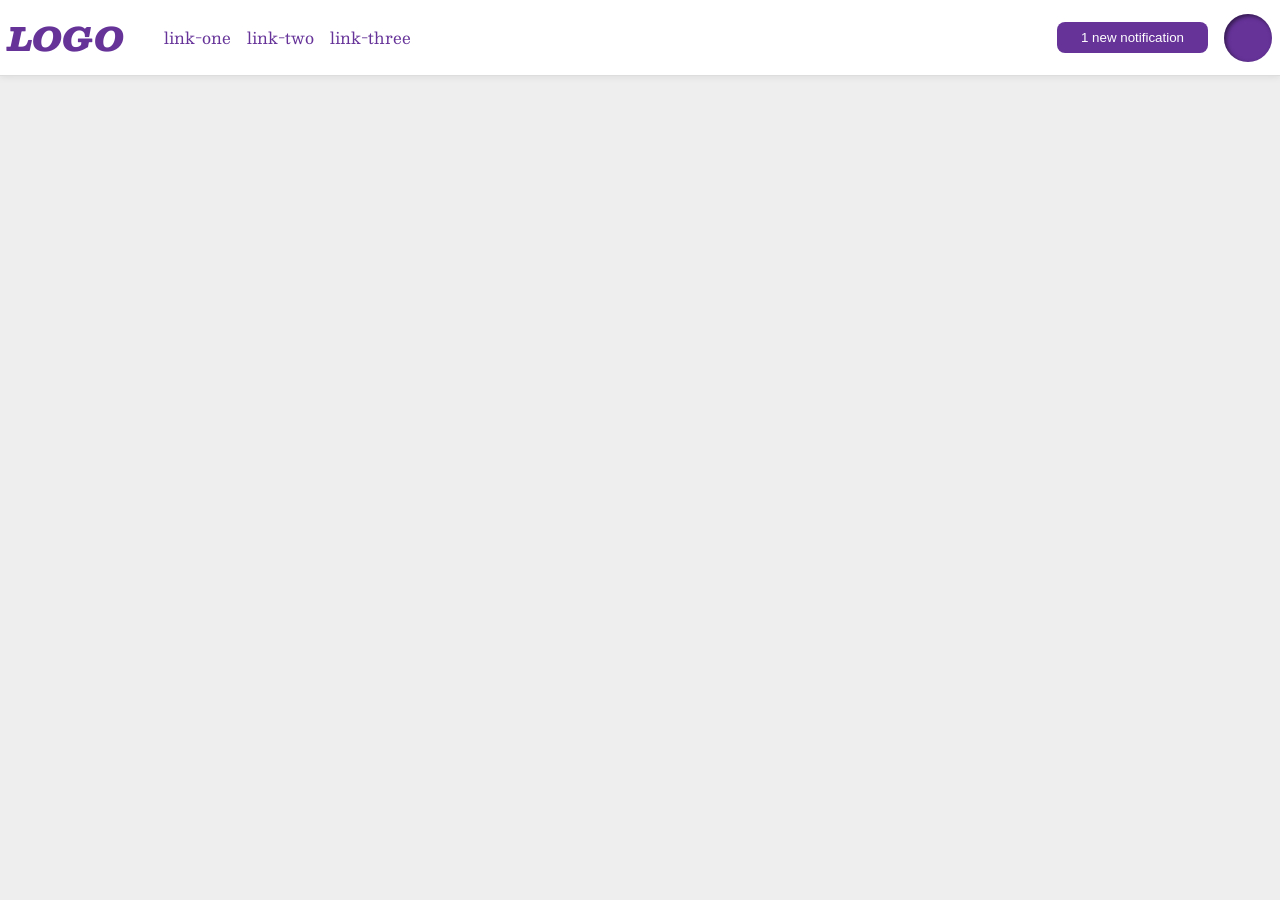
<file: foundations/flex/03-flex-header-2/index.html>
<!DOCTYPE html>
<html lang="en">

<head>
  <meta charset="UTF-8">
  <meta http-equiv="X-UA-Compatible" content="IE=edge">
  <meta name="viewport" content="width=device-width, initial-scale=1.0">
  <title>Flex Header 2</title>
  <link rel="stylesheet" href="style.css">
</head>

<body>
  <div class="header">
    <div class="left_container">
    <div class="logo">
      LOGO
    </div>
    <ul class="links">
      <li><a href="https://google.com">link-one</a></li>
      <li><a href="https://google.com">link-two</a></li>
      <li><a href="https://google.com">link-three</a></li>
    </ul>
    </div>
    <div class="right_container">
      <button class="notifications">
        1 new notification
      </button>
      <div class="profile-image"></div>
    </div>
  </div>
</body>

</html>
</file>
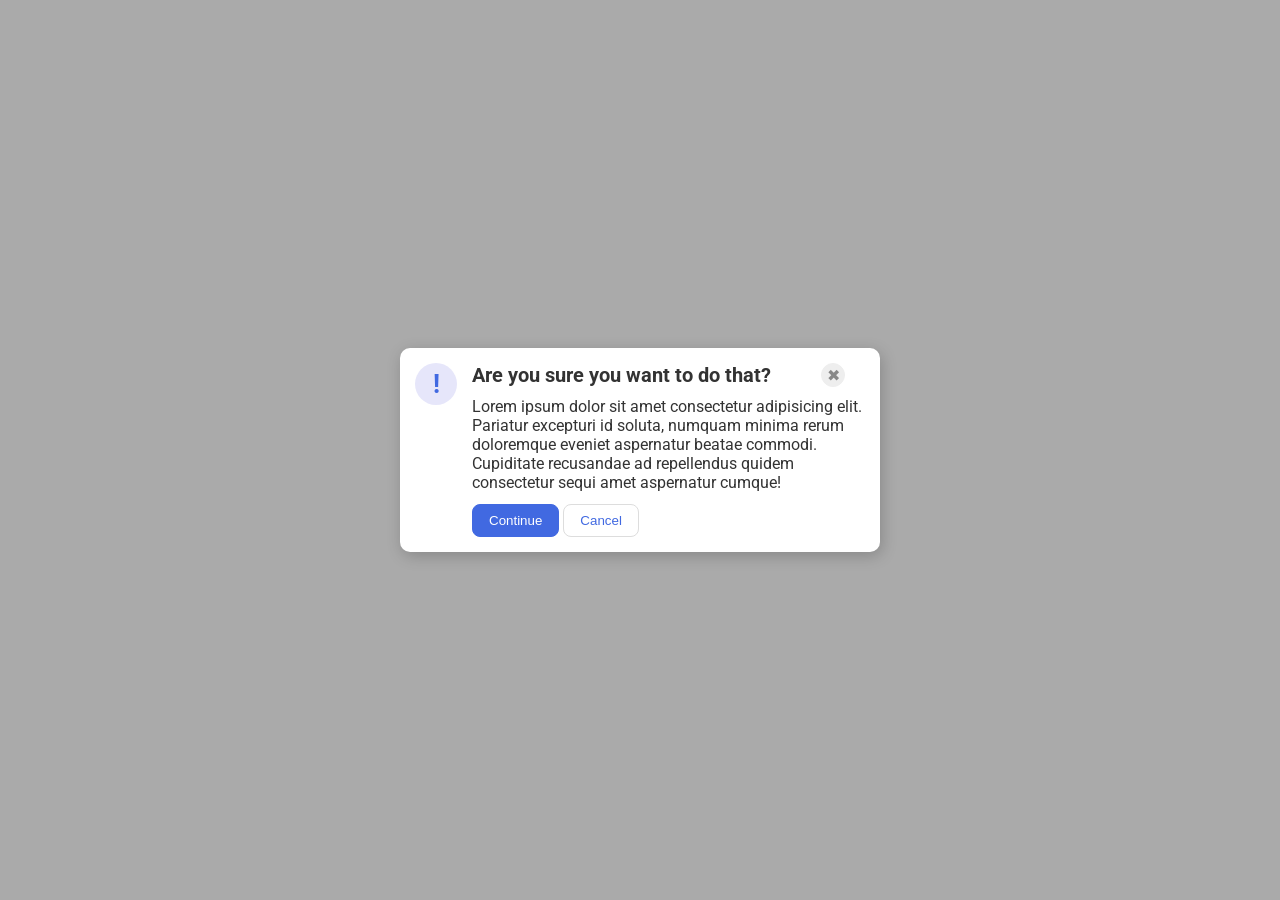
<file: foundations/flex/05-flex-modal/index.html>
<!DOCTYPE html>
<html lang="en">
  <head>
    <meta charset="UTF-8">
    <meta http-equiv="X-UA-Compatible" content="IE=edge">
    <meta name="viewport" content="width=device-width, initial-scale=1.0">
    <link rel="stylesheet" href="style.css">
    <title>Modal</title>
  </head>
  <body>
    <div class="modal">
      <div class="model_header">
        <div class="icon">!</div>
        <div class="main_container">

        <div class="header">Are you sure you want to do that?
          <button class="close-button">✖</button>
        </div>
      <div class="model_bottom">
        <div class="text">Lorem ipsum dolor sit amet consectetur adipisicing elit. Pariatur excepturi id soluta, numquam minima rerum doloremque eveniet aspernatur beatae commodi. Cupiditate recusandae ad repellendus quidem consectetur sequi amet aspernatur cumque!</div>
        <button class="continue">Continue</button>
        <button class="cancel">Cancel</button>
      </div>
      </div>
        </div>
    </div>
  </body>
</html>
</file>
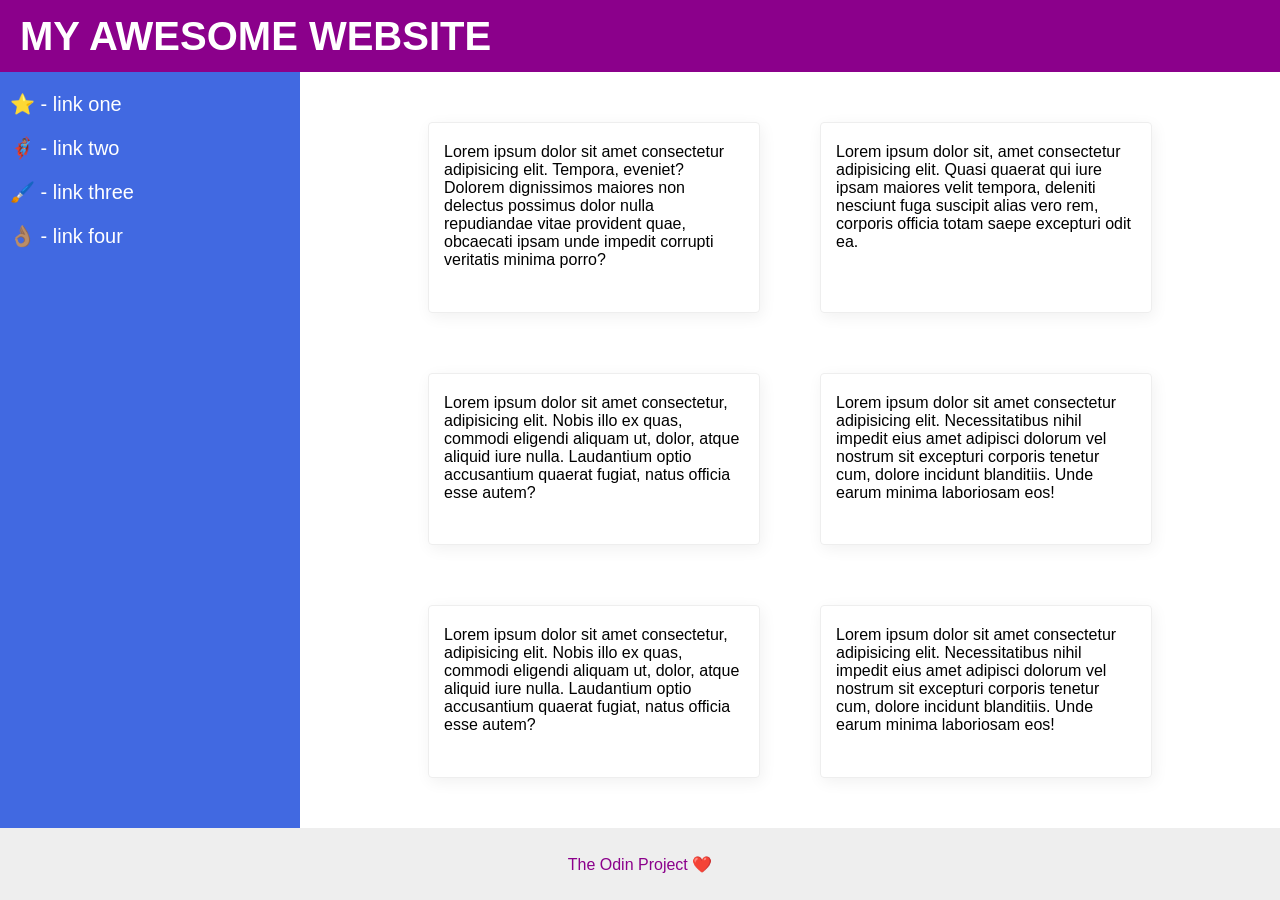
<file: foundations/flex/07-flex-layout-2/index.html>
<!DOCTYPE html>
<html lang="en">
  <head>
    <meta charset="UTF-8">
    <meta http-equiv="X-UA-Compatible" content="IE=edge">
    <meta name="viewport" content="width=device-width, initial-scale=1.0">
    <title>The Holy Grail</title>
    <link rel="stylesheet" href="style.css">
  </head>
  <body>
    <div class="header">
      MY AWESOME WEBSITE
    </div>
   <div class="main">

    <div class="sidebar">
      <ul>
        <li><a class="link" href="#">⭐ - link one</a></li>
        <li><a class="link" href="#">🦸🏽‍♂️ - link two</a></li>
        <li><a class="link" href="#">🖌️ - link three</a></li>
        <li><a class="link" href="#">👌🏽 - link four</a></li>
      </ul>
    </div>

    <div class="items_container">

      <div class="card">Lorem ipsum dolor sit amet consectetur adipisicing elit. Tempora, eveniet? Dolorem dignissimos maiores non delectus possimus dolor nulla repudiandae vitae provident quae, obcaecati ipsam unde impedit corrupti veritatis minima porro?</div>
      <div class="card">Lorem ipsum dolor sit, amet consectetur adipisicing elit. Quasi quaerat qui iure ipsam maiores velit tempora, deleniti nesciunt fuga suscipit alias vero rem, corporis officia totam saepe excepturi odit ea.</div>
      <div class="card">Lorem ipsum dolor sit amet consectetur, adipisicing elit. Nobis illo ex quas, commodi eligendi aliquam ut, dolor, atque aliquid iure nulla. Laudantium optio accusantium quaerat fugiat, natus officia esse autem?</div>
      <div class="card">Lorem ipsum dolor sit amet consectetur adipisicing elit. Necessitatibus nihil impedit eius amet adipisci dolorum vel nostrum sit excepturi corporis tenetur cum, dolore incidunt blanditiis. Unde earum minima laboriosam eos!</div>
      <div class="card">Lorem ipsum dolor sit amet consectetur, adipisicing elit. Nobis illo ex quas, commodi eligendi aliquam ut, dolor, atque aliquid iure nulla. Laudantium optio accusantium quaerat fugiat, natus officia esse autem?</div>
      <div class="card">Lorem ipsum dolor sit amet consectetur adipisicing elit. Necessitatibus nihil impedit eius amet adipisci dolorum vel nostrum sit excepturi corporis tenetur cum, dolore incidunt blanditiis. Unde earum minima laboriosam eos!</div>
    </div>

   </div> 
    
    <div class="footer">
      The Odin Project ❤️
    </div>
  </body>
</html>
</file>
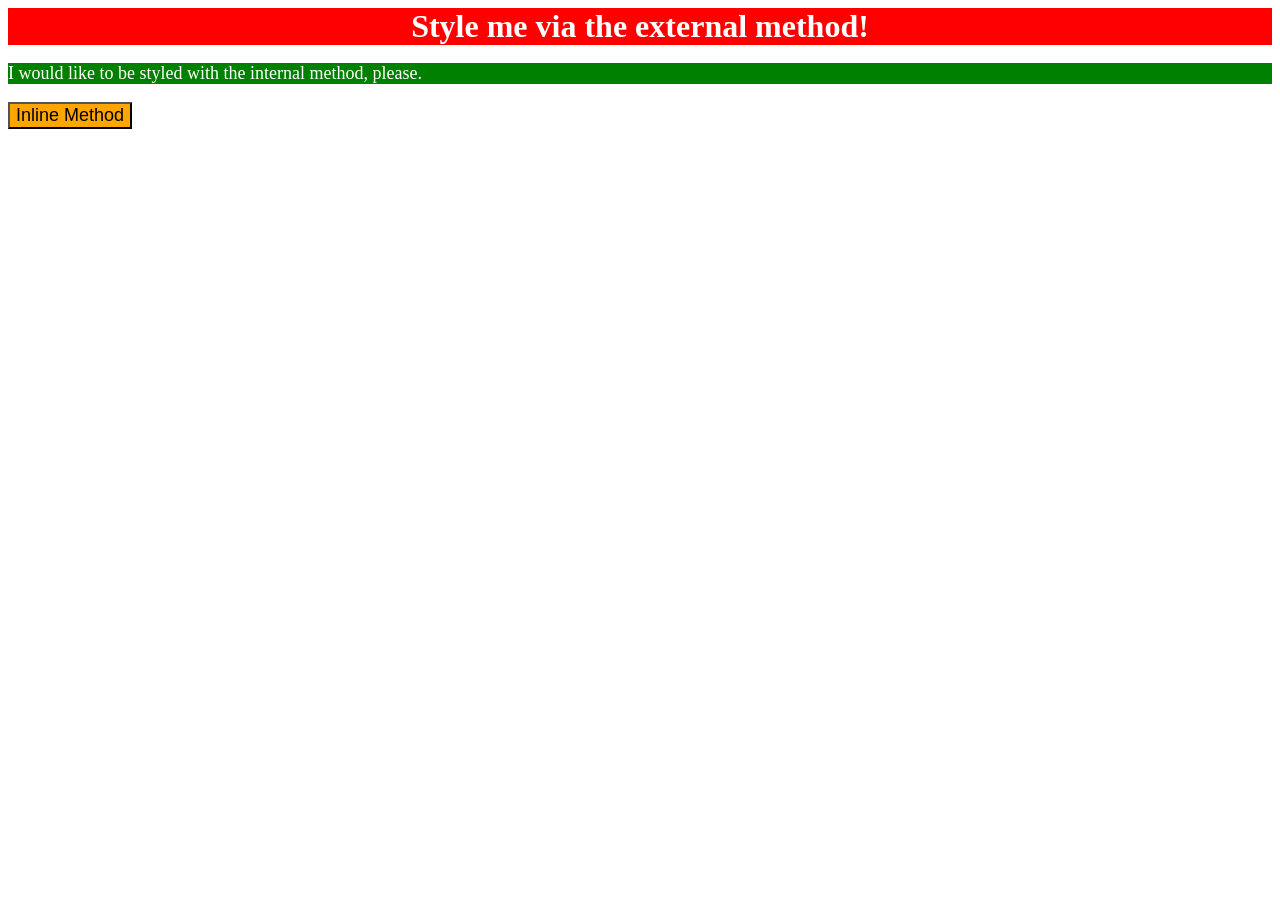
<file: foundations/intro-to-css/01-css-methods/index.html>
<!DOCTYPE html>
<html lang="en">
  <head>
    <meta charset="UTF-8">
    <meta http-equiv="X-UA-Compatible" content="IE=edge">
    <meta name="viewport" content="width=device-width, initial-scale=1.0">
    <link rel="stylesheet" href="styles.css">
    <title>Methods for Adding CSS</title>

    <style>
      p {
        color: white;
        background-color: green;
        font-size: 18px;
      }
    </style>

  </head>
  <body>
    <div>Style me via the external method!</div>
    <p>I would like to be styled with the internal method, please.</p>
    <button style="background-color: orange; font-size: 18px;">Inline Method</button>
  </body>
</html>
</file>
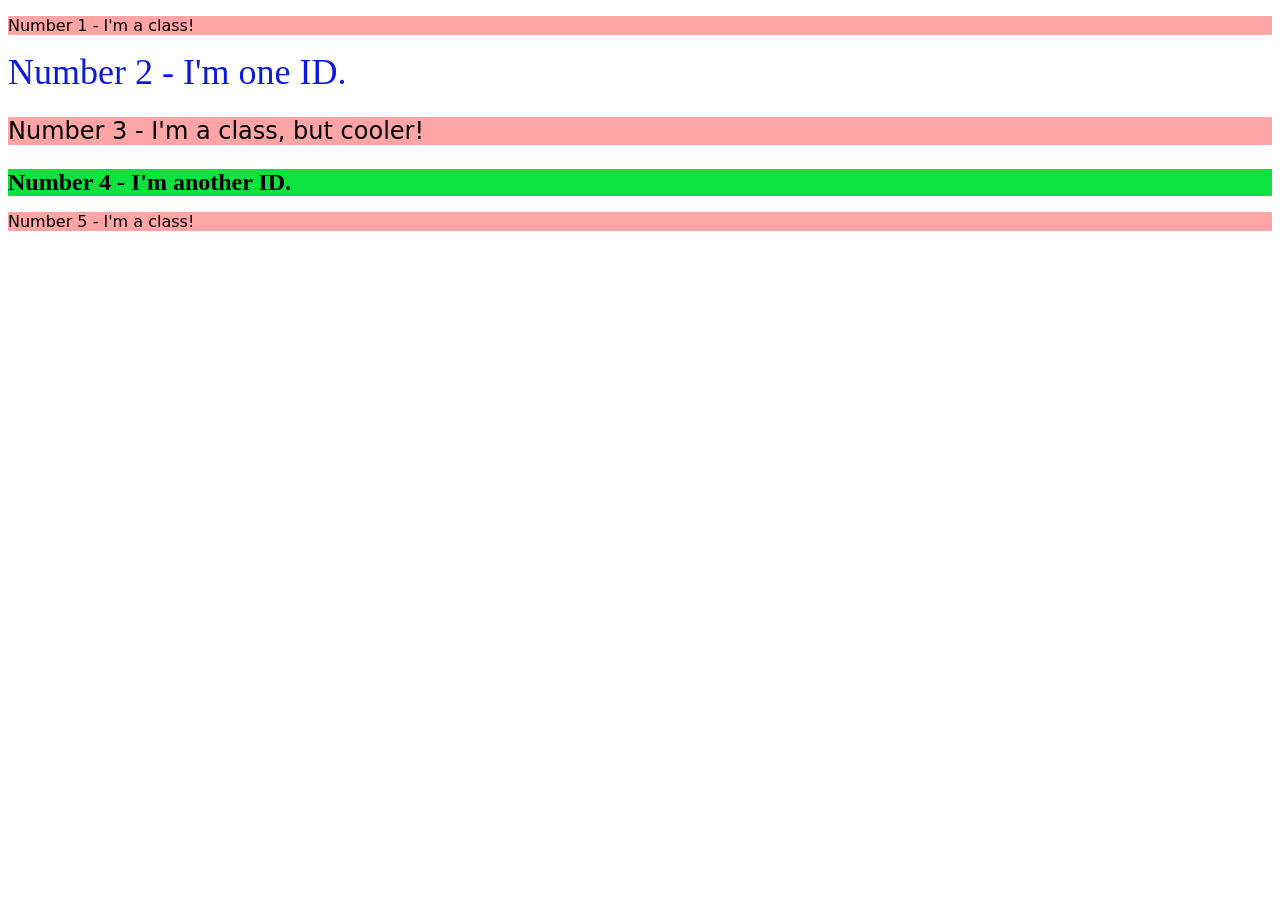
<file: foundations/intro-to-css/02-class-id-selectors/index.html>
<!DOCTYPE html>
<html lang="en">
  <head>
    <meta charset="UTF-8">
    <meta http-equiv="X-UA-Compatible" content="IE=edge">
    <meta name="viewport" content="width=device-width, initial-scale=1.0">
    <title>Class and ID Selectors</title>
    <link rel="stylesheet" href="style.css">
  </head>
  <body>
    <p class="first_elemtnt">Number 1 - I'm a class!</p>
    <div id="id_element_1">Number 2 - I'm one ID.</div>
    <p class="another_elemtnt">Number 3 - I'm a class, but cooler!</p>
    <div id="id_elenebt_2">Number 4 - I'm another ID.</div>
    <p class="last_class">Number 5 - I'm a class!</p>
  </body>
</html>
</file>
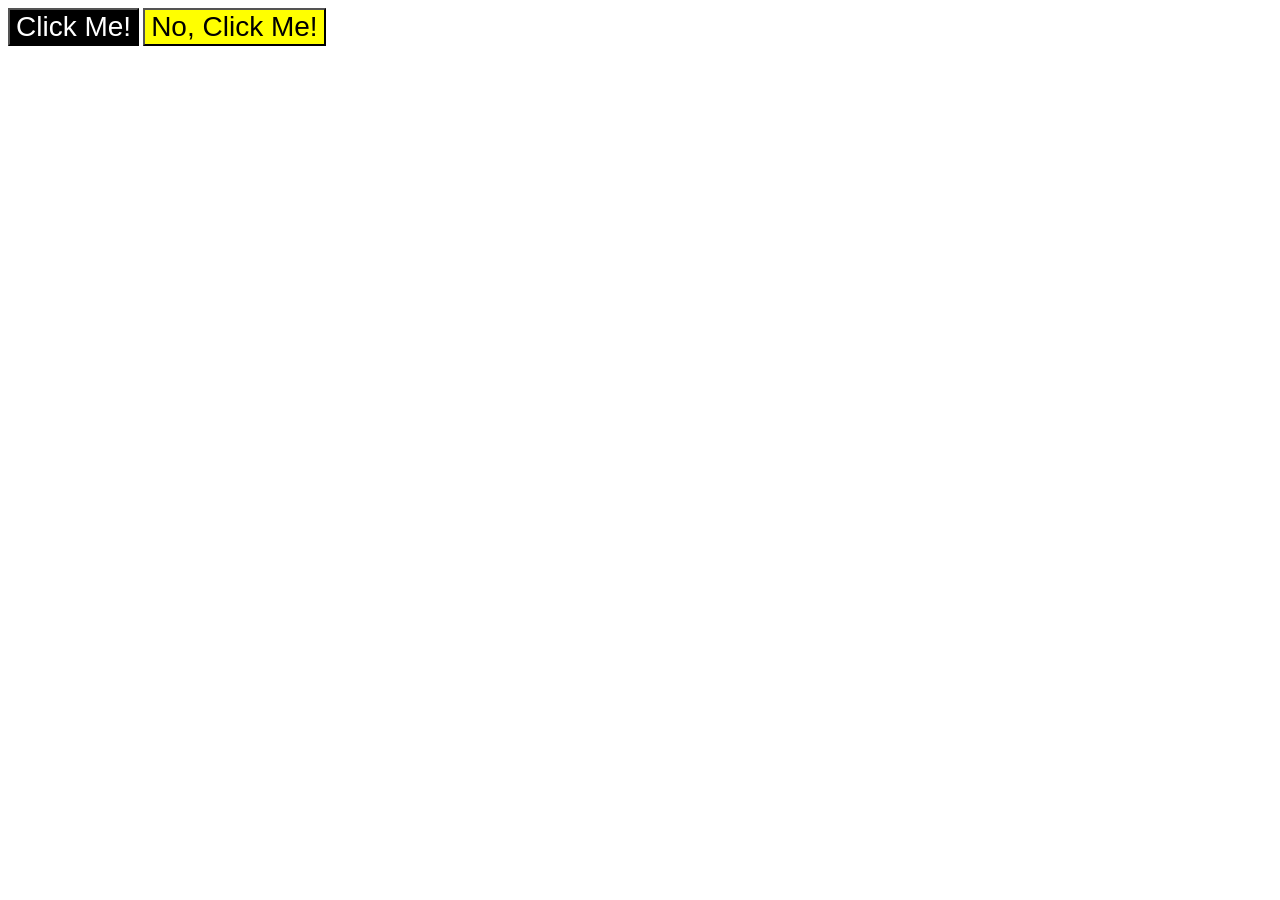
<file: foundations/intro-to-css/03-grouping-selectors/index.html>
<!DOCTYPE html>
<html lang="en">
  <head>
    <meta charset="UTF-8">
    <meta http-equiv="X-UA-Compatible" content="IE=edge">
    <meta name="viewport" content="width=device-width, initial-scale=1.0">
    <title>Grouping Selectors</title>
    <link rel="stylesheet" href="style.css">
  </head>
  <body>
    <button class="button1">Click Me!</button>
    <button class="button2">No, Click Me!</button>
  </body>
</html>
</file>
<file: foundations/flex/03-flex-header-2/style.css>
/* this is some magical font-importing.  
you'll learn about it later. */
@import url('https://fonts.googleapis.com/css2?family=Besley:ital,wght@0,400;1,900&display=swap');

body {
  margin: 0;
  background: #eee;
  font-family: Besley, serif;
}

.header {
  background: white;
  border-bottom: 1px solid #ddd;
  box-shadow: 0 0 8px rgba(0,0,0,.1);
}

.profile-image {
  background: rebeccapurple;
  box-shadow: inset 2px 2px 4px rgba(0,0,0,.5);
  border-radius: 50%;
  width: 48px;
  height: 48px;
}

.logo {
  color: rebeccapurple;
  font-size: 32px;
  font-weight: 900;
  font-style: italic;
}

button {
  border: none;
  border-radius: 8px;
  background: rebeccapurple;
  color: white;
  padding: 8px 24px;
}

a {
  /* this removes the line under our links */
  text-decoration: none;
  color: rebeccapurple;
}

ul {
  list-style-type: none;
}


.header, .links, .right_container, .left_container{
  display: flex;
  align-items: center;
}
.right_container, .left_container .links{
  gap: 16px;
}

.header {
  padding: 8px;
}

.header {
  justify-content: space-between;
}

.notifications {
  align-self: center;
}
</file>
<file: foundations/flex/05-flex-modal/style.css>
@import url('https://fonts.googleapis.com/css2?family=Roboto:wght@400;700&display=swap');

html, body {
  height: 100%;
}

body {
  font-family: Roboto, sans-serif;
  margin: 0;
  background: #aaa;
  color: #333;
  /* I'll give you this one for free lol */
  display: flex;
  align-items: center;
  justify-content: center;
}

.modal {
  background: white;
  width: 480px;
  border-radius: 10px;
  box-shadow: 2px 4px 16px rgba(0,0,0,.2);
}

.icon {
  color: royalblue;
  font-size: 26px;
  font-weight: 700;
  background: lavender;
  width: 42px;
  height: 42px;
  border-radius: 50%;
  display: flex;
  align-items: center;
  justify-content: center;
}

.close-button {
  background: #eee;
  border-radius: 50%;
  color: #888;
  font-weight: 400;
  font-size: 16px;
  height: 24px;
  width: 24px;
  display: flex;
  align-items: center;
  justify-content: center;
  border: 1px solid #eee;
  padding: 0;
}

button {
  cursor: pointer;
  padding: 8px 16px;
  border-radius: 8px;
}

button.continue {
  background: royalblue;
  border: 1px solid royalblue;
  color: white;
}

button.cancel {
  background: white;
  border: 1px solid #ddd;
  color: royalblue;
}
.model_header{
  display: flex;
  justify-content: space-between;
  gap: 15px;
  padding: 15px;
}

.header {
  font-size: 20px;
  font-weight: bold;
}

.icon, .close-button {
  flex-shrink: 0;
}

.main_container {
  display: flex;
  flex-direction: column;
  gap: 10px;
}
.header {
  display: flex;
  gap: 50px;
}
.continue, .cancel {
  margin-top: 12px;
}
</file>
<file: foundations/flex/07-flex-layout-2/style.css>
body {
  font-family: -apple-system, BlinkMacSystemFont, 'Segoe UI', Roboto, Oxygen, Ubuntu, Cantarell, 'Open Sans', 'Helvetica Neue', sans-serif;
  margin: 0;
  min-height: 100vh;
}

.header {
  height: 72px;
  background: darkmagenta;
  color: white;
}

.footer {
  height: 72px;
  background: #eee;
  color: darkmagenta;
}

.sidebar {
  width: 300px;
  background: royalblue;
  box-sizing: border-box;
}

.card {
  border: 1px solid #eee;
  box-shadow: 2px 4px 16px rgba(0,0,0,.06);
  border-radius: 4px;
}

body {
  display: flex;
  flex-direction: column;
  justify-content: space-between;
}

.main {
  align-self: stretch;
  flex-grow: 1;
  display: flex;
}

.sidebar {
  flex-shrink: 0;
}

.items_container {
  display: flex;
  flex-wrap: wrap;
  padding: 50px;
  gap: 60px;
}

.card {
  flex-basis: 300px;
  padding: 20px 15px;
}

.header {
  font-size: 40px;
  font-weight: bold;
  padding-left: 20px;
  display: flex;
  justify-content: start;
  align-items: center;
}


.footer {
  display: flex;
  align-items: center;
  justify-content: center;
}

.link {
  color: white;
  text-decoration: none;
  font-size: 20px;
}

.sidebar > ul {
  list-style: none;
  padding: 0px;
}

.sidebar > ul > li{
  padding-left: 10px;
  margin-top: 20px;
}


@media screen and (max-width: 1300px) {
  .items_container {
    display: flex;
    justify-content: center;
  }  
}
</file>
<file: foundations/intro-to-css/01-css-methods/styles.css>
div {
    color: white;
    background-color: red;
    font-size: 32px;
    font-weight: bold;
    text-align: center;
}
</file>
<file: foundations/intro-to-css/02-class-id-selectors/style.css>
/* Add CSS Styling */

body > *:nth-child(odd){
    background-color: #FFA5A5;
    font-family: Verdana, "DejaVu Sans", sans-serif;
}

#id_element_1 {
    color: rgb(12, 26, 221);
    font-size: 36px;
}

.another_elemtnt {
    font-size: 24px;
}

#id_elenebt_2{
    font-weight: bold;
    font-size: 24px;
    background-color: rgb(11, 226, 64);
}
</file>
<file: foundations/intro-to-css/03-grouping-selectors/style.css>
/* Add CSS Styling */

.button1, .button2{
    font-size: 28px;
    font-family: Helvetica, "Times New Roman" sans-serif;
}

.button1 {
    color: white;
    background-color: black;

}

.button2 {
    background-color: yellow;
}
</file>
